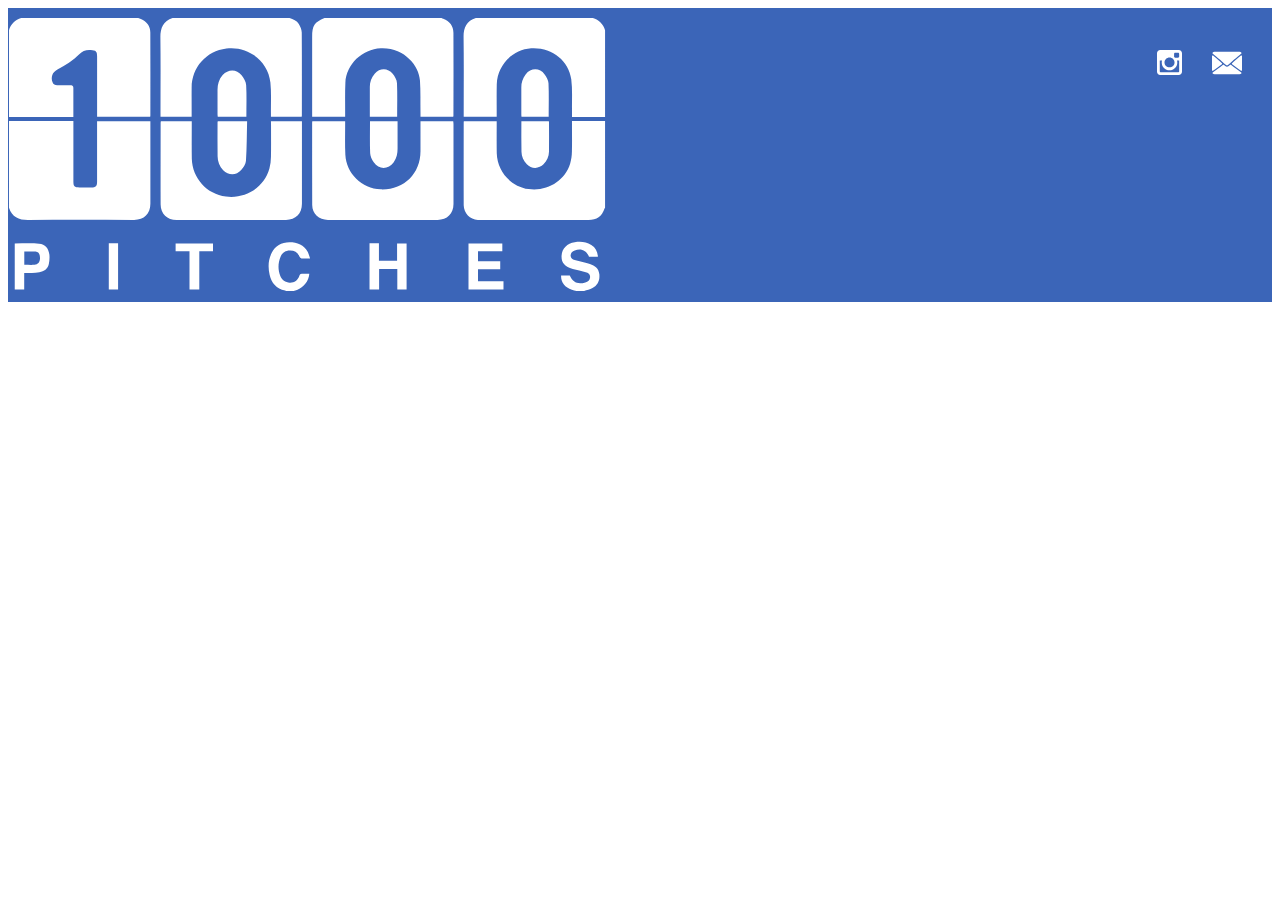
<file: 1000pitches-master/footer.html>
<html> <head><title>This is my first Pug file</title><link href="styles/footer.css" rel="stylesheet"/></head><body><div class="footer"><a class="logo" href="#"><img src="1kp-logo-white.svg"/></a><a class="email-us" href="mailto:mpowered-1000pitches@umich.edu" target="_top"><img src="mail-icon.svg"/></a><a class="instagram" href="https://www.instagram.com/1000pitches_umich/" target="_blank"><img src="instagram.svg"/></a></div></body></html>
</file>
<file: 1000pitches-master/styles/footer.css>
.footer {
  background-color: #3B65B8;
  left: 0;
  bottom: 0;
  width: 100%;
  color: black;
  text-align: center;
}

.footer h1 {
  text-transform: none !important;
  font-size: 37px !important;
  margin: 0 !important;
}

.footer {
  overflow: hidden;
  padding: 10px 0;
}

.footer .logo {
  float: left;
}

.email-us img{
  height: 30px;
  float: right;
  float: right;
  margin-top: 30px;
  margin-right: 30px;
}

.instagram img{
  height: 25px;
  float: right;
  float: right;
  margin-top: 32px;
  margin-right: 30px;
}
</file>
